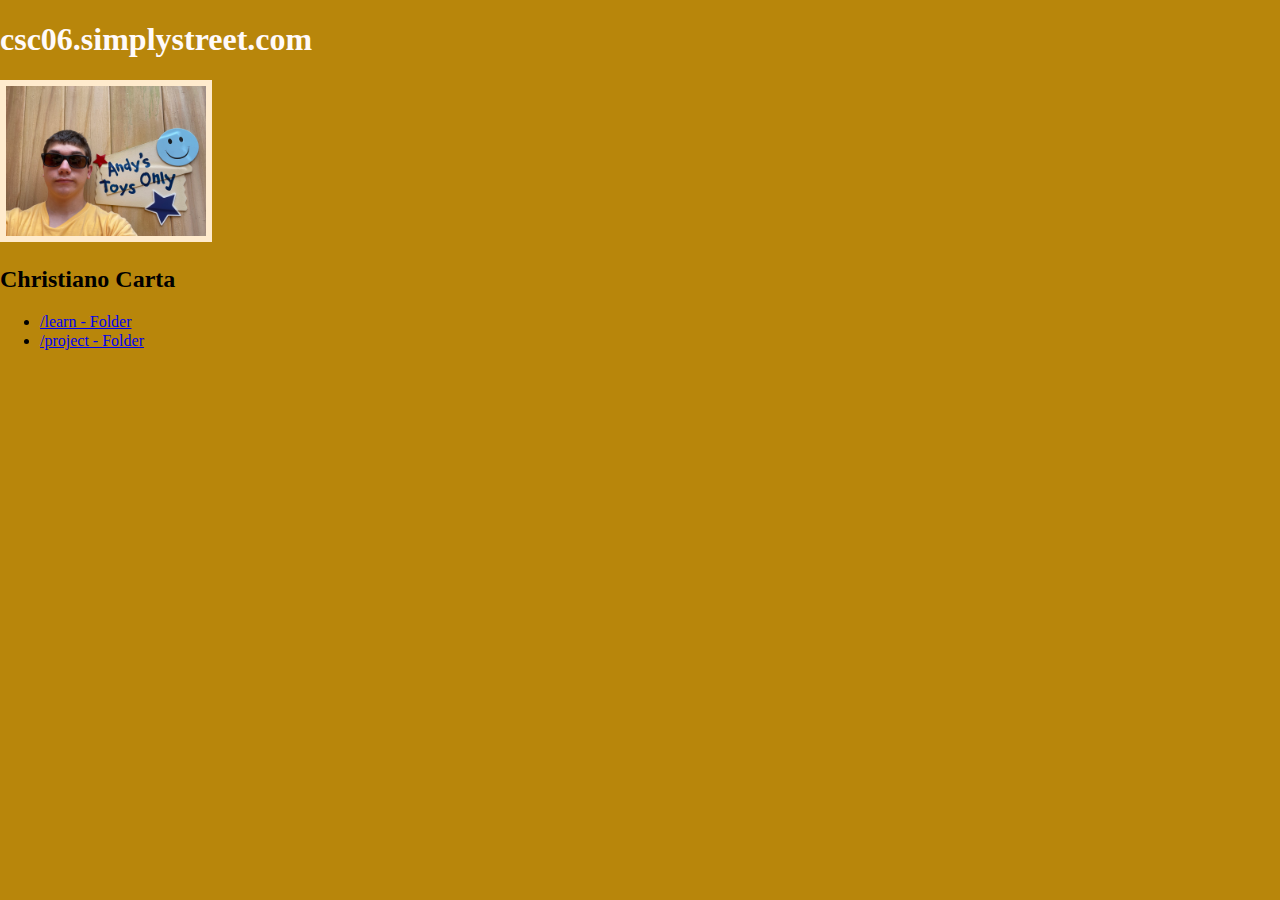
<file: www/index.html>
<!DOCTYPE html>
<html lang="en">
<head>
  <meta charset="utf-8">
  <meta http-equiv="X-UA-Compatible" content="IE=edge">
  <meta name="viewport" content="width=device-width, initial-scale=1">

  <!-- The above 3 meta tags *must* come first in the head; any other head content must come *after* these tags -->
  <title>Christiano Carta</title>

  <link rel="stylesheet" type="text/css" href="css/normalize.css">
  <link rel="stylesheet" type="text/css" href="css/main-style.css">
</head>
<body>
  <main>
    <h1>csc06.simplystreet.com</h1>  
    <img src="img/IMG_0483.jpg" width=200px><h2>Christiano Carta</h2>

    <ul>
      <li><a href="learn/index.php">/learn - Folder</a></li>
      <li><a href="project/index.html">/project -  Folder</a></li>
    </ul>
  </main>    

</body>
</html>
</file>
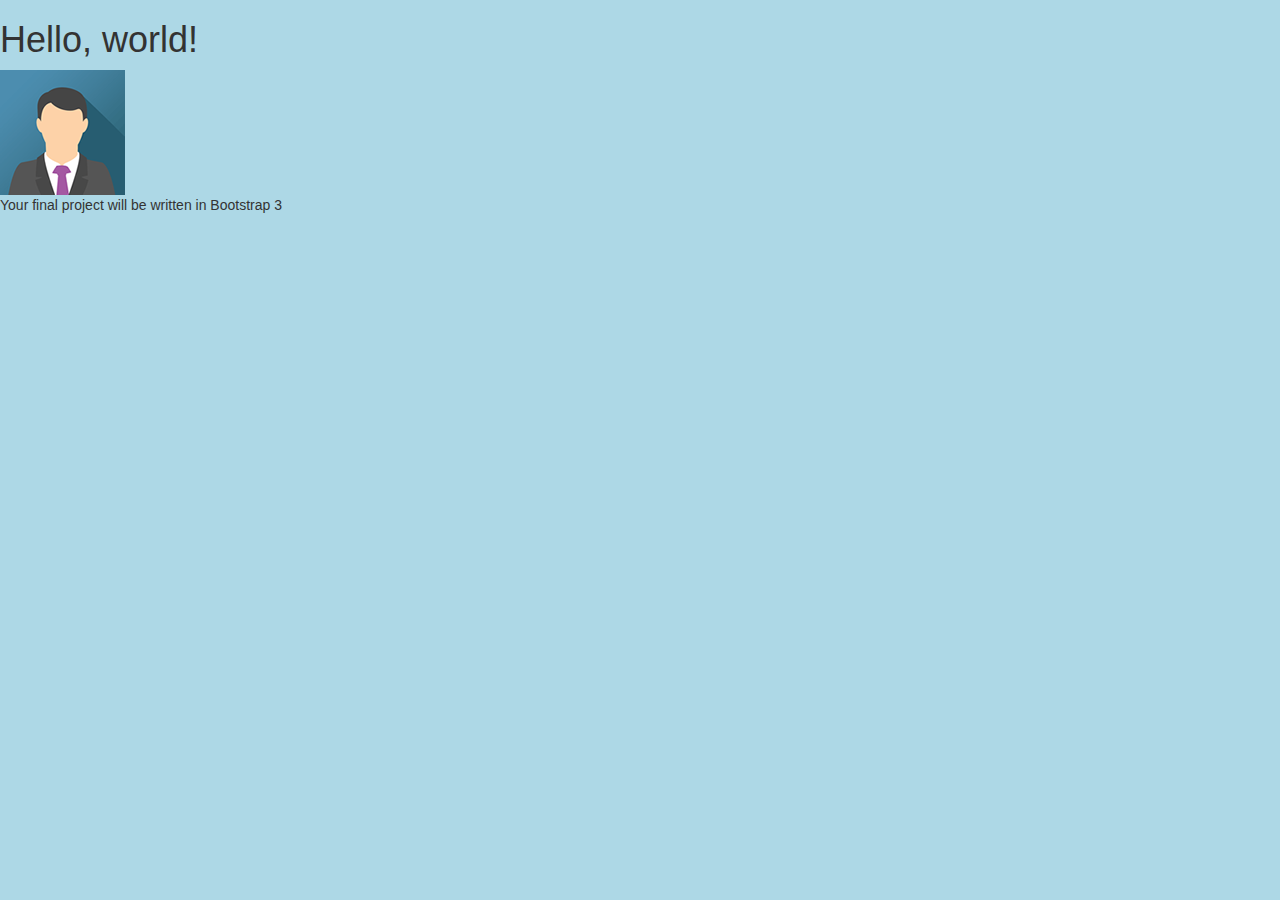
<file: www/project/index.html>
<!DOCTYPE html>
<html lang="en">
  <head>
    <meta charset="utf-8">
    <meta http-equiv="X-UA-Compatible" content="IE=edge">
    <meta name="viewport" content="width=device-width, initial-scale=1">

    <!-- The above 3 meta tags *must* come first in the head; any other head content must come *after* these tags -->
    <meta name="description" content="Discribe your website here, it shows on Google searchers">
    <meta name="keywords" content="Keyword, Keyword, Keyword, etc">
    <meta name="author" content="Your Name or Company">

    <!-- Google "og meta tags" for more meta tag ideas Go under this line -->


    <title>PUT YOUR PROJECT TITLE HERE</title>

    <!-- Bootstrap -->
    <link href="css/bootstrap.min.css" rel="stylesheet">
    <!-- jQuery (necessary for Bootstrap's JavaScript plugins) -->
    <script src="js/jquery-3.5.1.min.js"></script>
    <!-- Include all compiled plugins (below), or include individual files as needed -->
    <script src="js/bootstrap.min.js"></script>
    
    <!-- Your Custom CSS -->
    <link href="css/final-project-style.css" rel="stylesheet">    
    
    <!-- Your Custom Java Script Links -->
    
    
  </head>
  <body>
    <h1>Hello, world!</h1>
      <img src="img/img-avatar.png" />
    <p>Your final project will be written in Bootstrap 3</p>
  </body>
</html>
</file>
<file: www/css/main-style.css>
body 
{
    background-color:darkgoldenrod
}
h1 {
    color:snow
}
img
{
    border: 6px solid blanchedalmond
}
</file>
<file: www/project/css/final-project-style.css>
body {
    background-color: lightblue;
}
</file>
